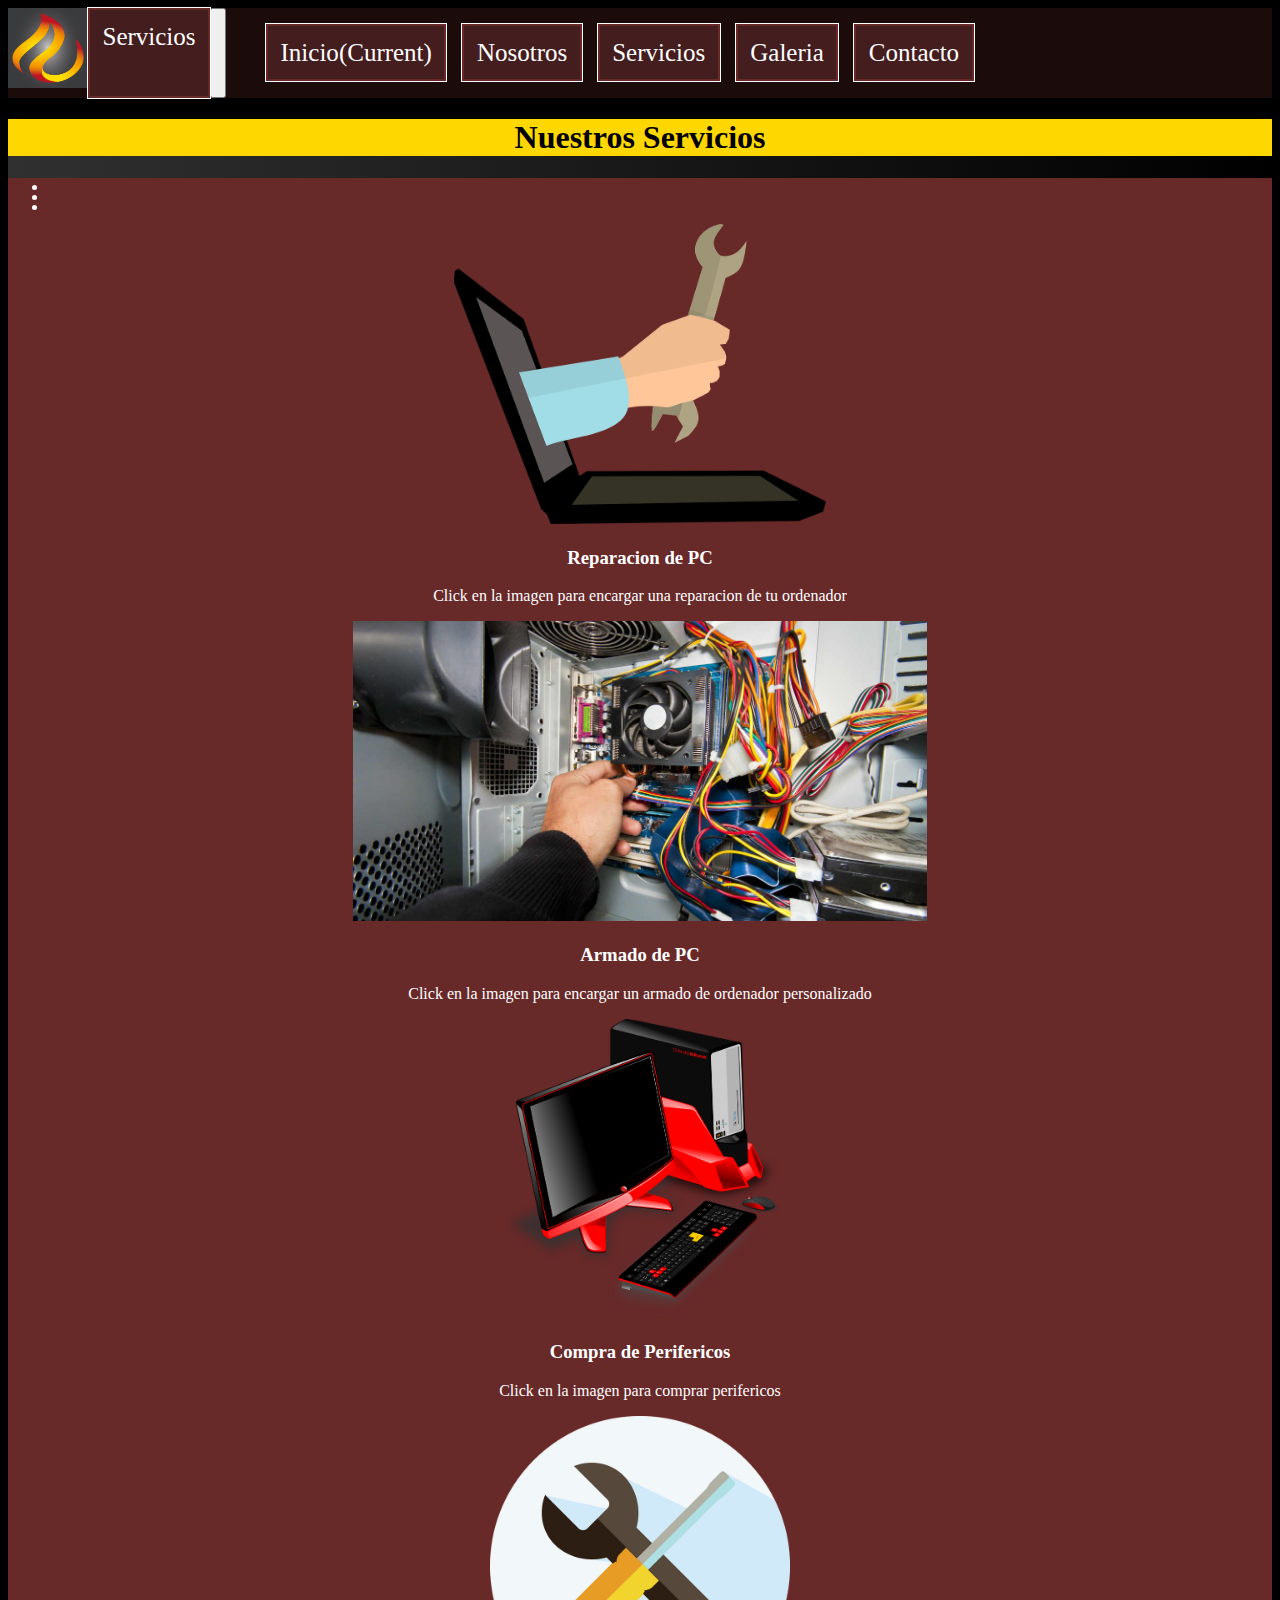
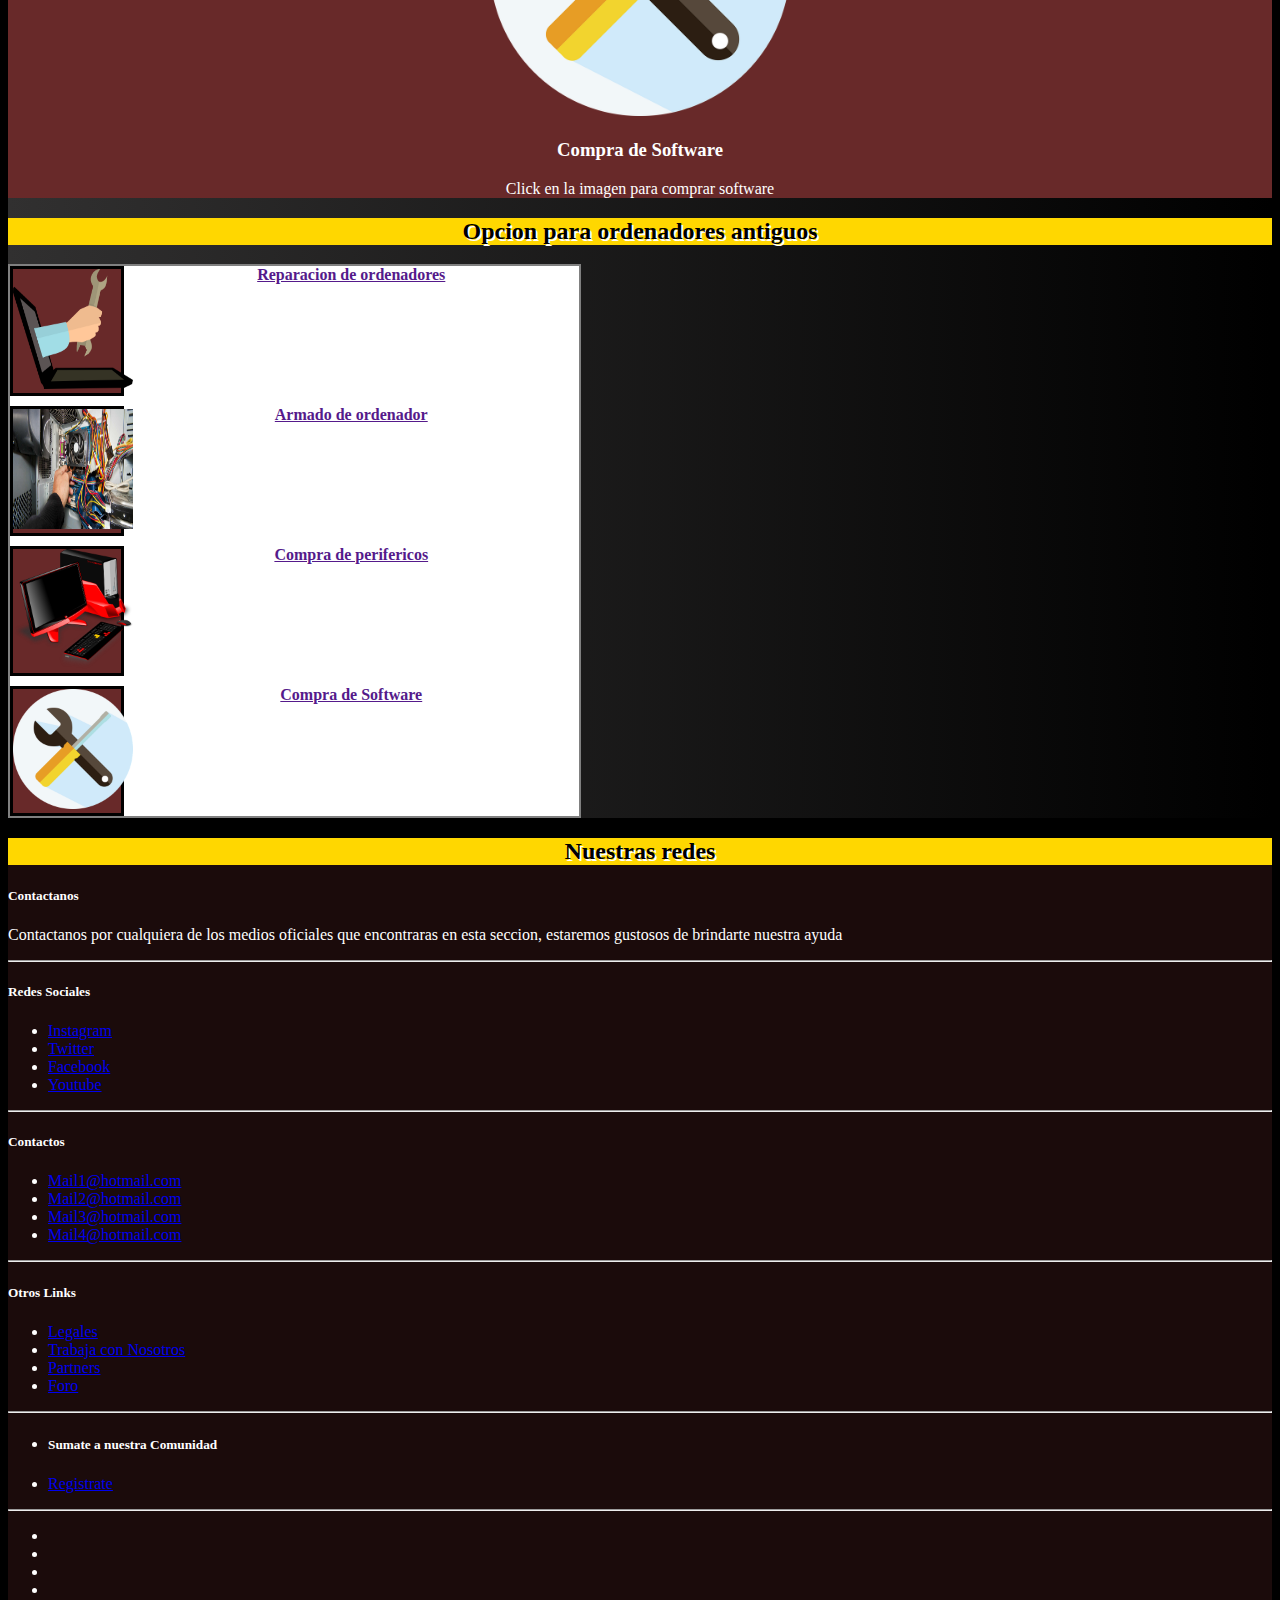
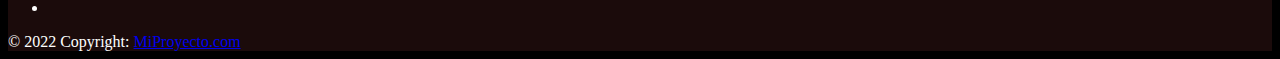
<file: servicios.html>
<!DOCTYPE html>
<html lang="en">
<head>
    <meta charset="UTF-8">
    <meta http-equiv="X-UA-Compatible" content="IE=edge">
    <meta name="viewport" content="width=device-width, initial-scale=1.0">
    <link rel="stylesheet" href="https://cdn.jsdelivr.net/npm/bootstrap@4.6.1/dist/css/bootstrap.min.css" integrity="sha384-zCbKRCUGaJDkqS1kPbPd7TveP5iyJE0EjAuZQTgFLD2ylzuqKfdKlfG/eSrtxUkn" crossorigin="anonymous">
    <link rel="stylesheet" href="estilos.css">
    <title>servicios</title>
</head>
<body>
    <header>
        <a href="index.html"><img src="imagenes/logo.png" alt="Inicio" width="80" height="80"></a>
        <!--Navbar-->
        <nav class="navbar navbar-light navbar-1 white">

          <!-- Navbar brand -->
          <a class="navbar-brand" href="#">Servicios</a>

          <!-- Collapse button -->
          <button class="navbar-toggler" type="button" data-toggle="collapse" data-target="#navbarSupportedContent15"
            aria-controls="navbarSupportedContent15" aria-expanded="false" aria-label="Toggle navigation"><span class="navbar-toggler-icon"></span></button>

          <!-- Collapsible content -->
          <div class="collapse navbar-collapse" id="navbarSupportedContent15">

            <!-- Links -->
            <ul class="navbar-nav mr-auto">
              <li class="nav-item active">
                <a class="nav-link" href="index.html">Inicio <span class="sr-only">(current)</span></a>
              </li>
              <li class="nav-item">
                <a class="nav-link" href="nosotros.html">Nosotros</a>
              </li>
              <li class="nav-item">
                <a class="nav-link" href="servicios.html">Servicios</a>
              </li>
              <li class="nav-item">
                <a class="nav-link" href="galeria.html">Galeria</a>
              </li>
              <li class="nav-item">
                <a class="nav-link" href="contacto.html">Contacto</a>
              </li>
            </ul>
            <!-- Links -->

          </div>
          <!-- Collapsible content -->

        </nav>
        <!--/.Navbar-->   
    </header>
<main>    
    <section>
        <h1>Nuestros Servicios</h1>

        <section class="sec6">
        <div id="demo" class="carousel slide" data-ride="carousel">

            <!-- Indicators -->
            <ul class="carousel-indicators">
              <li data-target="#demo" data-slide-to="0" class="active"></li>
              <li data-target="#demo" data-slide-to="1"></li>
              <li data-target="#demo" data-slide-to="2"></li>
            </ul>
          
            <!-- The slideshow -->
            <div class="carousel-inner">
              <div class="carousel-item active">
                <img src="imagenes/reparacionpc.png" alt="Reparacion de PC" height="300px">
                <h3>Reparacion de PC</h3>
                <p>Click en la imagen para encargar una reparacion de tu ordenador</p>
              </div>
              <div class="carousel-item">
                <img src="imagenes/armado.jpg" alt="Armado de PC" height="300px">
                <h3>Armado de PC</h3>
                <p>Click en la imagen para encargar un armado de ordenador personalizado</p>
              </div>
              <div class="carousel-item">
                <img src="imagenes/perifericos.png" alt="Compra de Perifericos" height="300px">
                <h3>Compra de Perifericos</h3>
                <p>Click en la imagen para comprar perifericos</p>
              </div>
              <div class="carousel-item">
                <img src="imagenes/comprasoftware.png" alt="Compra de Software" height="300px">
                <h3>Compra de Software</h3>
                <p>Click en la imagen para comprar software</p>
              </div>
            </div>
          
            <!-- Left and right controls -->
            <a class="carousel-control-prev" href="#demo" data-slide="prev">
              <span class="carousel-control-prev-icon"></span>
            </a>
            <a class="carousel-control-next" href="#demo" data-slide="next">
              <span class="carousel-control-next-icon"></span>
            </a>
          
          </div>
        </section>
    
        <h2>Opcion para ordenadores antiguos</h2>
        <section class="sec5">
            <div class="item item-service1"><img src="imagenes/reparacionpc.png" alt="reparacion" width="120" height="120"></div><a href=""><strong>Reparacion de ordenadores</strong></a>
            <div class="item item-service2"><img src="imagenes/armado.jpg" alt="reparacion" width="120" height="120"></div><a href=""><strong>Armado de ordenador</strong></a>
            <div class="item item-service3"><img src="imagenes/perifericos.png" alt="reparacion" width="120" height="120"></div><a href=""><strong>Compra de perifericos</strong></a>
            <div class="item item-service4"><img src="imagenes/comprasoftware.png" alt="reparacion" width="120" height="120"></div><a href=""><strong>Compra de Software</strong></a>
        </section>

        <div class="service5">
            
        </div>
    </section>
</main>    

<footer class="page-footer font-small stylish-color-dark pt-4">
    <h2>Nuestras redes</h2>
        <div class="container text-center text-md-left">
      
          <div class="row">
      
            <div class="col-md-4 mx-auto">
      
              <h5 class="font-weight-bold text-uppercase mt-3 mb-4">Contactanos</h5>
              <p>Contactanos por cualquiera de los medios oficiales que encontraras en esta seccion, estaremos gustosos de brindarte nuestra ayuda</p>
      
            </div>
      
            <hr class="clearfix w-100 d-md-none">
      
            <div class="col-md-2 mx-auto">
    
              <h5 class="font-weight-bold text-uppercase mt-3 mb-4">Redes Sociales</h5>
      
              <ul class="list-unstyled">
                <li>
                  <a href="#!">Instagram</a>
                </li>
                <li>
                  <a href="#!">Twitter</a>
                </li>
                <li>
                  <a href="#!">Facebook</a>
                </li>
                <li>
                  <a href="#!">Youtube</a>
                </li>
              </ul>
      
            </div>
      
            <hr class="clearfix w-100 d-md-none">
      
            <div class="col-md-2 mx-auto">
      
              <h5 class="font-weight-bold text-uppercase mt-3 mb-4">Contactos</h5>
      
              <ul class="list-unstyled">
                <li>
                  <a href="#!">Mail1@hotmail.com</a>
                </li>
                <li>
                  <a href="#!">Mail2@hotmail.com</a>
                </li>
                <li>
                  <a href="#!">Mail3@hotmail.com</a>
                </li>
                <li>
                  <a href="#!">Mail4@hotmail.com</a>
                </li>
              </ul>
      
            </div>
      
            <hr class="clearfix w-100 d-md-none">
      
            <div class="col-md-2 mx-auto">
      
              <h5 class="font-weight-bold text-uppercase mt-3 mb-4">Otros Links</h5>
      
              <ul class="list-unstyled">
                <li>
                  <a href="#!">Legales</a>
                </li>
                <li>
                  <a href="#!">Trabaja con Nosotros</a>
                </li>
                <li>
                  <a href="#!">Partners</a>
                </li>
                <li>
                  <a href="#!">Foro</a>
                </li>
              </ul>
      
            </div>
      
          </div>
      
        </div>
      
        <hr>
    
        <ul class="list-unstyled list-inline text-center py-2">
          <li class="list-inline-item">
            <h5 class="mb-1">Sumate a nuestra Comunidad</h5>
          </li>
          <li class="list-inline-item">
            <a href="#!" class="btn btn-danger btn-rounded">Registrate</a>
          </li>
        </ul>
      
        <hr>
      
        <ul class="list-unstyled list-inline text-center">
          <li class="list-inline-item">
            <a class="btn-floating btn-fb mx-1">
              <i class="fab fa-facebook-f"> </i>
            </a>
          </li>
          <li class="list-inline-item">
            <a class="btn-floating btn-tw mx-1">
              <i class="fab fa-twitter"> </i>
            </a>
          </li>
          <li class="list-inline-item">
            <a class="btn-floating btn-gplus mx-1">
              <i class="fab fa-google-plus-g"> </i>
            </a>
          </li>
          <li class="list-inline-item">
            <a class="btn-floating btn-li mx-1">
              <i class="fab fa-linkedin-in"> </i>
            </a>
          </li>
          <li class="list-inline-item">
            <a class="btn-floating btn-dribbble mx-1">
              <i class="fab fa-dribbble"> </i>
            </a>
          </li>
        </ul>
    
        <div class="footer-copyright text-center py-3">© 2022 Copyright:
          <a href="https://mdbootstrap.com/"> MiProyecto.com</a>
        </div>
      
      </footer>

        <script src="https://cdn.jsdelivr.net/npm/jquery@3.5.1/dist/jquery.slim.min.js" integrity="sha384-DfXdz2htPH0lsSSs5nCTpuj/zy4C+OGpamoFVy38MVBnE+IbbVYUew+OrCXaRkfj" crossorigin="anonymous"></script>
        <script src="https://cdn.jsdelivr.net/npm/popper.js@1.16.1/dist/umd/popper.min.js" integrity="sha384-9/reFTGAW83EW2RDu2S0VKaIzap3H66lZH81PoYlFhbGU+6BZp6G7niu735Sk7lN" crossorigin="anonymous"></script>
        <script src="https://cdn.jsdelivr.net/npm/bootstrap@4.6.1/dist/js/bootstrap.min.js" integrity="sha384-VHvPCCyXqtD5DqJeNxl2dtTyhF78xXNXdkwX1CZeRusQfRKp+tA7hAShOK/B/fQ2" crossorigin="anonymous"></script>
        <script src="Js/bootstrap.min.js"></script>
</body>
</html>
</file>
<file: estilos.css>
html{
            scroll-behavior: smooth;
            background-color: black;
        }
        header{
            min-height: 90px;
            width: 100%;
            background-color: rgb(27, 11, 11);
            display: flex;
        }
        header p{
            float: left;
            width: 25%;
            font-size: 22px;
            text-transform: capitalize;
            font-family: Verdana, Geneva, Tahoma, sans-serif;
            color: #fff;
            display: flex;
        }
        header nav{
            float: right;
            text-align: right;
            word-spacing: 12px;
            margin-right: 10px; 
            display: flex;
        }
        nav ul li{
            list-style: none;
            display: inline-block;

        }
        nav a{
            text-decoration: none;
            font-size: 25px;
            text-transform: capitalize;
            word-spacing: 50px;
            color: #fff !important;
            font-weight: 500;
            padding: 0.5em;
            background: rgb(68, 30, 30);
            position: relative;
            border: 2px solid rgb(104, 41, 41);
            outline: 1px solid;
            outline-color: white(49, 138, 172, 0.4);
            transition: all 1s cubic-bezier(0.19, 1, 0.22, 1);
            display: flex;
            
        }
        
        nav a:hover{
            color: #fff000;
            box-shadow: inset 0 0 20px rgba(49, 138, 172, 0.5), 0 0 20px rgba(49, 138, 172, 0.4);
            outline-color: rgba(49, 138, 172, 0);
            outline-offset: 80px;
            text-shadow: 1px 1px 6px #fff;
        }

        @media only screen and (min-width: 576px) and (max-width: 767px){
            header{
                margin-top: 0;
                padding: .25em;
                text-align: center;
                flex-direction: column;
            }
            nav {
                font-size: 1.3em;
                padding: 0;
                text-align: center;
            }
            header nav {
                margin: 0;
                padding: .10em;
                word-spacing: 0px;
                margin-right: 1px;
                text-align: center;
            }
        
            nav ul {
                margin: 0;
                padding: .10em;
            }
        
            nav li {
                padding: .60em;
            }
        
            nav a {
                padding: 1em;
                text-decoration: none;
            }
        }
         
        @media only screen and (min-width: 768px) and (max-width: 991px){
            header{
                margin-top: 0px;
                padding: .60em;
                flex-direction: column;
                text-align: center;
            }
            nav {
                font-size: 10px;
                padding: 0;
            }
        
            nav ul {
                margin: 0;
                padding: 0;
            }
        
            nav li {
                display: flex;
            }
        
            nav a {
                padding: 1em;
                text-decoration: none;
            }
        
        }
                
        @media only screen and (min-width: 992px){
            header{
                min-height: 90px;
                width: 100%;
                background-color: rgb(27, 11, 11);
                display: flex;
            }
            header p{
                float: left;
                width: 25%;
                font-size: 22px;
                text-transform: capitalize;
                font-family: Verdana, Geneva, Tahoma, sans-serif;
                color: #fff;
                display: flex;
            }
            header nav{
                float: right;
                text-align: right;
                word-spacing: 12px;
                margin-right: 10px; 
                display: flex;
            }
            nav ul li{
                list-style: none;
                display: inline-block;

            }
            nav a{
                text-decoration: none;
                font-size: 25px;
                text-transform: capitalize;
                word-spacing: 50px;
                color: #fff !important;
                font-weight: 500;
                padding: 0.5em;
                background: rgb(68, 30, 30);
                position: relative;
                border: 2px solid rgb(104, 41, 41);
                outline: 1px solid;
                outline-color: white(49, 138, 172, 0.4);
                transition: all 1s cubic-bezier(0.19, 1, 0.22, 1);
                display: flex;
                
            }
        }

        .navbar.navbar-1 .navbar-toggler-icon {
            background-image: url('https://mdbcdn.b-cdn.net/img/svg/hamburger6.svg?color=000');
            }
            .navbar.navbar-2 .navbar-toggler-icon {
            background-image: url('https://mdbcdn.b-cdn.net/img/svg/hamburger2.svg?color=fff');
            }
            .navbar.navbar-3 .navbar-toggler-icon {
            background-image: url('https://mdbcdn.b-cdn.net/img/svg/hamburger1.svg?color=6a1b9a');
            }
            .navbar.navbar-4 .navbar-toggler-icon {
            background-image: url('https://mdbcdn.b-cdn.net/img/svg/hamburger7.svg?color=BFE100');
            }
            .navbar.navbar-5 .navbar-toggler-icon {
            background-image: url('https://mdbcdn.b-cdn.net/img/svg/hamburger5.svg?color=f3e5f5');
            }
            .navbar.navbar-6 .navbar-toggler-icon {
            background-image: url('https://mdbcdn.b-cdn.net/img/svg/hamburger8.svg?color=E3005C');
            }
            .navbar.navbar-7 .navbar-toggler-icon {
            background-image: url('https://mdbcdn.b-cdn.net/img/svg/hamburger9.svg?color=FF2C00');
            }
            .navbar.navbar-8 .navbar-toggler-icon {
            background-image: url('https://mdbcdn.b-cdn.net/img/svg/hamburger4.svg?color=1729B0');
            }
            .navbar.navbar-9 .navbar-toggler-icon {
            background-image: url('https://mdbcdn.b-cdn.net/img/svg/hamburger3.svg?color=00FBD8');
            }

        main{
            height: 100%;
            width: 100%;
            background-image: linear-gradient(to right, rgb(49, 48, 48), rgba(78, 75, 75, 0)), url(https://cdn.pixabay.com/photo/2017/03/20/21/00/server-2160321_960_720.jpg);
            background-size: cover;
        }

        footer{
            width: 100%;
            background-color: rgb(27, 11, 11);
            color: white;
            font-family: Cambria, Cochin, Georgia, Times, 'Times New Roman', serif;

        }    

        .sec{
            min-height: 500px;
            width: 100%;
            background-color: black;
            color: #fff;
            display: flex;
            flex-wrap: wrap;
            flex-direction: row-reverse;
            flex-flow: wrap row;
            justify-content: center;
            align-items: stretch;
            font-family: Cambria, Cochin, Georgia, Times, 'Times New Roman', serif;
            border: white solid;
        }
        .sec2{
            height: 500px;
            width: 100%;
            background-color: grey;
            color: #fff;
            display: flex;
            flex-wrap: wrap;
            flex-direction: row-reverse;
            flex-flow: wrap row;
            justify-content: center;
            align-items: stretch;
            font-family: Cambria, Cochin, Georgia, Times, 'Times New Roman', serif;
            border: white solid;
        }
        .sec3{
            min-height: 80px;
            width: 100%;
            background-color: rgb(68, 21, 21);
            color: #fff;
            }
        .sec4{
            height: 80px;
            width: 100%;
            background-color: black;
            color: #fff;
            flex-wrap: wrap;
            flex-direction: row-reverse;
            flex-flow: wrap row;
            justify-content: center;
            align-items: stretch;
            font-family: Cambria, Cochin, Georgia, Times, 'Times New Roman', serif;
            border: white solid;
              }

        .sec5{
            height: 550px;
            width: 45%;
            background-color: rgb(255, 255, 255);
            color: #fff;
            text-align: center;
            font-family: Cambria, Cochin, Georgia, Times, 'Times New Roman', serif;
            border: 2px solid grey;
            display: grid;
            grid-template-areas:
            "image1 service1"
            "image2 service2"
            "image3 service3"
            "image4 service4" ;
            grid-template-rows: 130px 130px 130px 130px;
            grid-template-columns: 20% 80%;
            grid-row-gap: 10px;
            }

        .sec6{
            width: 100%;
            background-color: rgb(104, 41, 41);
            color: white;
            text-align: center;
            
        }

        .carousel-indicators li{
            height: 10px;
            width: 10px;
            border-radius: 50%;

        }

        .primeimage{
            animation-duration: 0.5s;
            animation-name: aparecer;
            animation-delay: 1s;
            animation-direction: alternate;
            animation-iteration-count: initial;
        }    

        @keyframes aparecer {

         0%{
             opacity: 0;
         }
         
         100%{
             opacity: 1;
         }

        }

        .item{
            background-color: rgb(104, 41, 41);
            border: 3px solid black;
            color: white;
        }

        .service5{
            display: flex;
            align-content: right;
            }
            
        .service1{
            grid-area: service1;
            background-color: #000;

            }

        .subir{
            height: 50px;
            width: 50px;
            background-color: grey;
            border: 2px solid #fff;
            position: fixed;
            right: 20px;
            bottom: 20px;
            border-radius: 50%;
        }
        .subir i{
            color: #fff;
            font-size: 25px;
            text-align: center;
            line-height: 50px;
            font-weight: bold;
            text-shadow: 0 0 10px #000;
            
        }
       
        h1{
            background-color: gold;
            text-align: center;
            font-family: Cambria, Cochin, Georgia, Times, 'Times New Roman', serif;

        }
        h2{
            background-color: gold;
            color: black;
            text-shadow: 2px 2px white;
            text-align: center;
            font-family: Cambria, Cochin, Georgia, Times, 'Times New Roman', serif;

        }
        .formulario{
            text-align: center;
            background-color: rgb(27, 11, 11);
            color: white;
            border: white solid;
        }
        #us{
            text-align: center;
            font-family: Cambria, Cochin, Georgia, Times, 'Times New Roman', serif;
            animation-duration: 3s;
            animation-name: usanimacion;
        }
        @keyframes usanimacion {
            from {
              margin-right: 100%;
              width: 300%
            }
          
            to {
              margin-right: 0%;
              width: 100%;
            }
          }
        #goal{
            text-align: center;
            font-family: Cambria, Cochin, Georgia, Times, 'Times New Roman', serif;
            animation-duration: 3s;
            animation-name: goalanimacion;
        }
        @keyframes goalanimacion {
            from {
              margin-left: 100%;
              width: 300%
            }
          
            to {
              margin-left: 0%;
              width: 100%;
            }
          }
        .galeria{
            width: 100%;
            min-height: 600px;
            display: grid;
            background-color: black;
            border: white solid;
            grid-gap: 10px;
        }
        
        .itemg{
            background-color: rgb(104, 41, 41);
            border: 3px solid black;
            color: white;
        }
        .itemg:hover{
            transform: scale(1.1);
            transition: all 1s;
            filter: saturate(150%);
        }
        .item1{
            background-image: url(imagenes/armado.jpg);
            background-size: cover;
            background-position: center;
        }
        .item2{
            background-image: url(imagenes/armado2.jpg);
            background-size: cover;
            background-position: center;
        }
        .item3{
            background-size: cover;
            background-position: center;
            background-image: url(imagenes/reparandopc.jpg)
        }
        .item4{
            background-size: cover;
            background-position: center;
            background-image: url(imagenes/armado3.jpg)
        }
        .item5{
            background-size: cover;
            background-position: center;
            background-image: url(imagenes/armado4.jpg)
        }
        .item6{
            background-size: cover;
            background-position: center;
            background-image: url(imagenes/armado5.jpg)
        }
        .item7{
            background-size: cover;
            background-position: center;
            background-image: url(imagenes/reparandopc.jpg)
        }
        .item8{
            background-size: cover;
            background-position: center;
        }
       
        @media only screen and (max-width: 320px){
            .itemg{
                height: 200px;

            }
        }    
        @media only screen and (min-width: 321px) and (max-width: 575px){
            .galeria{
                height: 400px;

            }
        }    
        @media only screen and (min-width: 576px) and (max-width: 767px){
            .galeria{
                height: 400px;
                grid-template-columns: repeat(2, 1fr);

            }
        }    
        @media only screen and (min-width: 768px){
            .galeria{
                height: 180px;
                grid-template-columns: repeat(3, 1fr);

            }
        }    
        @media only screen and (min-width: 992px){
            .galeria{
                grid-template-columns: repeat(3, 1fr);
                grid-template-rows: repeat(4, 1fr);
            }
            .item1{
                grid-column: 1/2;
                grid-row: 1/4;
                background-color: orange;
                background-image: url(imagenes/armado.jpg);
            }
            .item2{
                grid-column: 2/2;
                grid-row: 1/2;
                background-color: blue;
            }
            .item3{
                grid-column: 3/3;
                grid-row: 2/4;
                background-color: white;
            }

        }
        .container2 {  display: grid;
            grid-template-columns: 1fr 1fr;
            grid-template-rows: 300px 300px;
            grid-auto-rows: 1fr;
            gap: 15px 10px;
            grid-auto-flow: row;
            grid-template-areas:
              "Text-1 Image-1"
              "Image-2 Text-2";
            background-color: rgb(104, 41, 41);
            font-family: Cambria, Cochin, Georgia, Times, 'Times New Roman', serif;
            border: white solid;
            color: white;
            text-align: center;
            justify-items: center;
          }

        .Text-1{
            justify-content: center;
            text-align: center;
            margin-top: 15%;
         }
         .Text-2{
            justify-content: center;
            text-align: center;
            margin-top: 15%;
         }
          
          .Image-1 { grid-area: Image-1; }
          
          .Image-2 { grid-area: Image-2; }
          
          .Text-2 { grid-area: Text-2; }
          
          .Text-1 { grid-area: Text-1; }
         
        .contenedor{
              border: 3px solid #000;
              display: grid;
              grid-template-columns: 50% 46%;
              grid-template-rows: 35% 65%;
              grid-column-gap: 2%;
              grid-row-gap: 20px;
              text-align: center;
              font-family: Cambria, Cochin, Georgia, Times, 'Times New Roman', serif;
              animation-duration: 2s;
              animation-name: animacioncontenedor;

          }

          @keyframes animacioncontenedor {
            from {
              margin-left: 100%;
              width: 300%
            }
          
            to {
              margin-left: 0%;
              width: 100%;
            }
          }

        .partners{
            background-color: rgb(104, 41, 41);
            border: 3px solid black;
            color: white;
            display: flex;
            flex-direction: row;
            justify-content: space-around;
            row-gap: 10%;
        }
        .partners:hover{
            transform: matrix(1.1);
            transition: all 1s;
            filter: saturate(150%);
        }
        .partner1:hover{
            transform: scale(1.1);
            transition: all 1s;
            filter: saturate(150%);
        }
        .partner2:hover{
            transform: scale(1.1);
            transition: all 1s;
            filter: saturate(150%);
        }
        .partner3:hover{
            transform: scale(1.1);
            transition: all 1s;
            filter: saturate(150%);
        }

        @media only screen and (min-width: 576px) and (max-width: 767px){
            .contenedor{
              grid-template-columns: 99%;
              grid-template-rows: repeat(4);
            }

            
         
        @media only screen and (min-width: 768px) and (max-width: 991px){
            .contenedor{
                grid-template-columns: 99%;
                grid-template-rows: repeat(4);
                grid-column-gap: 0%;
                grid-row-gap: 20px;
              }
             
                    
        @media only screen and (min-width: 992px) {
            .contenedor{
                border: 3px solid #000;
                display: grid;
                grid-template-columns: 50% 46%;
                grid-template-rows: 35% 65%;
                grid-column-gap: 2%;
                grid-row-gap: 20px;
                text-align: center;
                font-family: Cambria, Cochin, Georgia, Times, 'Times New Roman', serif;
            }
        }

        .magazine{
            height: 100%;
            background-color: rgb(104, 41, 41) !important;
            color: white;

              }
</file>
